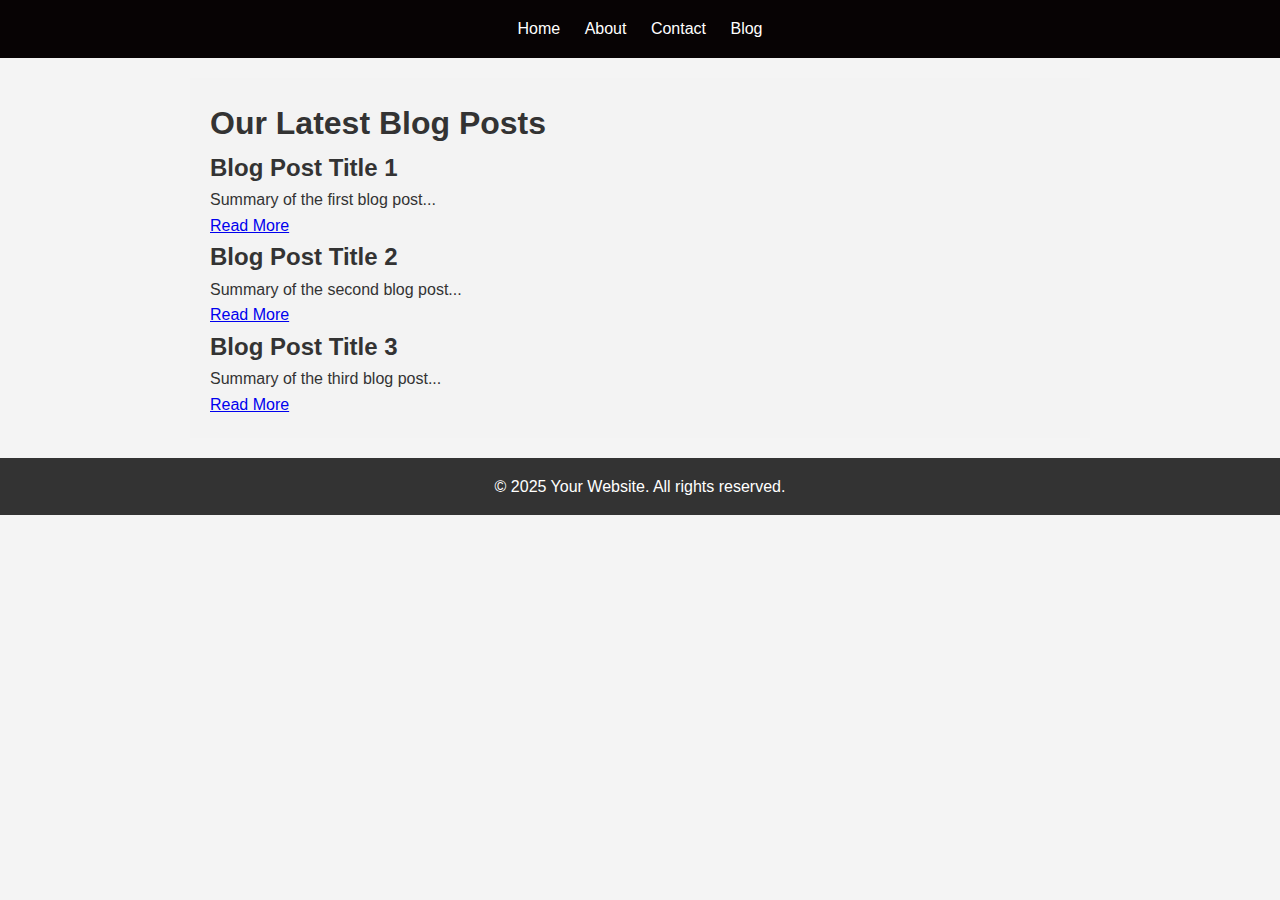
<file: blog.html>
<!DOCTYPE html>
<html lang="en">
<head>
    <meta charset="UTF-8">
    <meta name="viewport" content="width=device-width, initial-scale=1.0">
    <title>Blog | Your Website</title>
    <link rel="stylesheet" href="styles.css">
</head>
<body>
    <header>
        <nav>
            <ul>
                <li><a href="index.html">Home</a></li>
                <li><a href="about.html">About</a></li>
                <li><a href="contact.html">Contact</a></li>
                <li><a href="blog.html">Blog</a></li>
            </ul>
        </nav>
    </header>

    <main>
        <h1>Our Latest Blog Posts</h1>
        <div class="blog-post">
            <h2>Blog Post Title 1</h2>
            <p>Summary of the first blog post...</p>
            <a href="blog-post1.html">Read More</a>
        </div>

        <div class="blog-post">
            <h2>Blog Post Title 2</h2>
            <p>Summary of the second blog post...</p>
            <a href="blog-post2.html">Read More</a>
        </div>

        <div class="blog-post">
            <h2>Blog Post Title 3</h2>
            <p>Summary of the third blog post...</p>
            <a href="blog-post3.html">Read More</a>
        </div>
    </main>

    <footer>
        <p>&copy; 2025 Your Website. All rights reserved.</p>
    </footer>
</body>
</html>
</file>
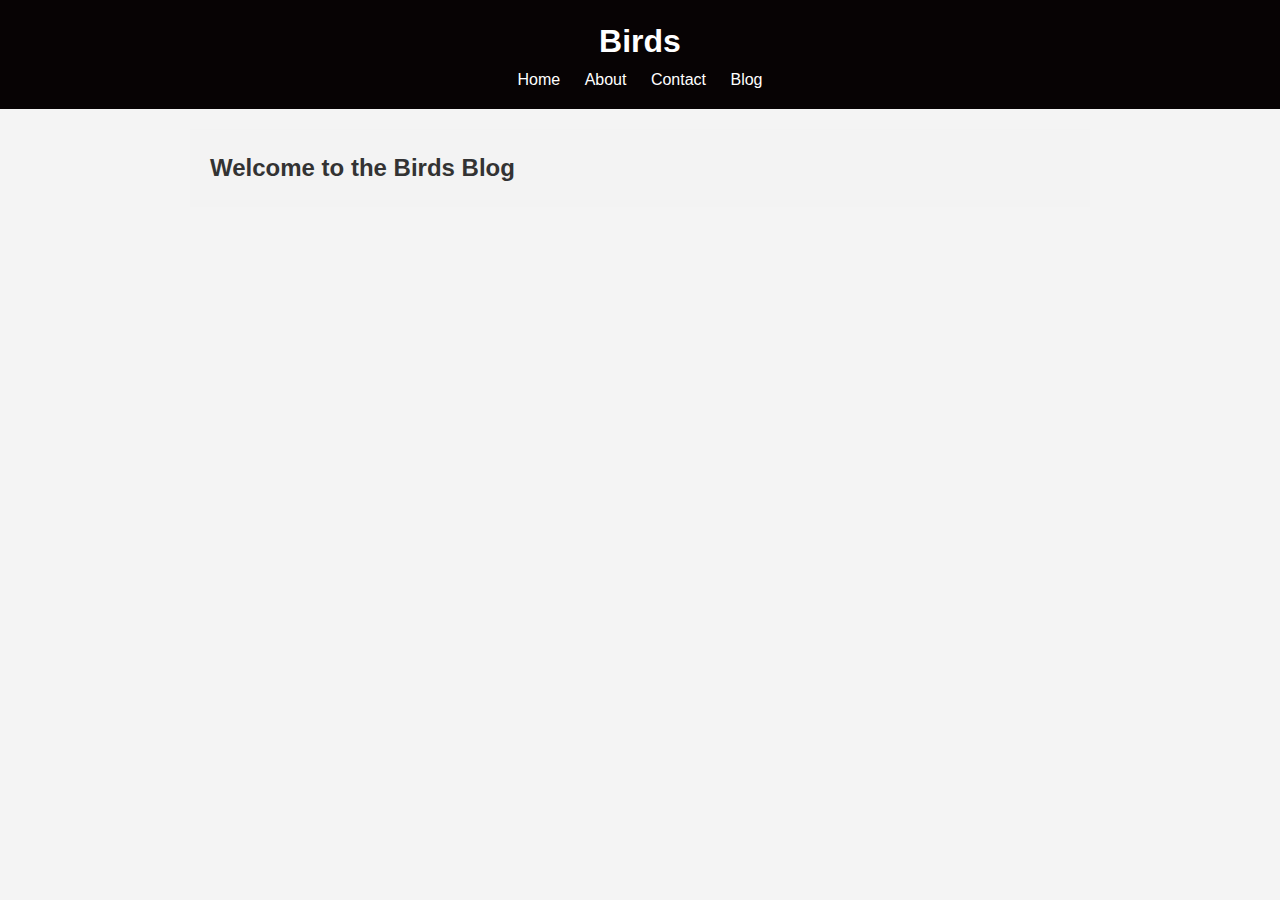
<file: home.html>
<!DOCTYPE html>
<html lang="en">
<head>
    <meta charset="UTF-8">
    <meta name="viewport" content="width=device-width, initial-scale=1.0">
    <title>Birds - Home</title>
    <link rel="stylesheet" href="styles.css">
</head>
<body>
    <header>
        <h1>Birds</h1>
        <nav>
            <ul>
                <li><a href="index.html">Home</a></li>
                <li><a href="about.html">About</a></li>
                <li><a href="contact.html">Contact</a></li> 
                <li><a href="blog.html">Blog</a></li>
            </ul>
        </nav>
    </header>

    <main>
        <section>
            <h2>Welcome to the Birds Blog
</file>
<file: styles.css>
/* Reset default margins and paddings */
* {
    margin: 0;
    padding: 0;
    box-sizing: border-box;
}

/* Body and overall styling */
body {
    font-family: Arial, sans-serif;
    line-height: 1.6;
    background-color: #f4f4f4;
    color: #333;
}

/* Header styling */
header {
    background-color: #070304;
    color: white;
    padding: 1rem;
    text-align: center;
}

header h1 {
    font-size: 2rem;
}

nav ul {
    list-style-type: none;
}

nav ul li {
    display: inline;
    margin: 0 10px;
}

nav ul li a {
    color: white;
    text-decoration: none;
}

/* Main section */
main {
    max-width: 900px;
    margin: 20px auto;
    padding: 20px;
    background-color: rgb(243, 243, 243);
}

/* Blog post section */
.post {
    margin-bottom: 20px;
    padding-bottom: 20px;
    border-bottom: 1px solid #e0d9d9;
}

.post h2 {
    font-size: 1.8rem;
    margin-bottom: 10px;
}

.post .date {
    font-size: 0.9rem;
    color: #888;
}

.post p {
    font-size: 1rem;
    line-height: 1.6;
}

.post a {
    color: #007BFF;
    text-decoration: none;
}

/* Footer styling */
footer {
    text-align: center;
    background-color: #333;
    color: white;
    padding: 1rem;
    margin-top: 20px;
}
</file>
